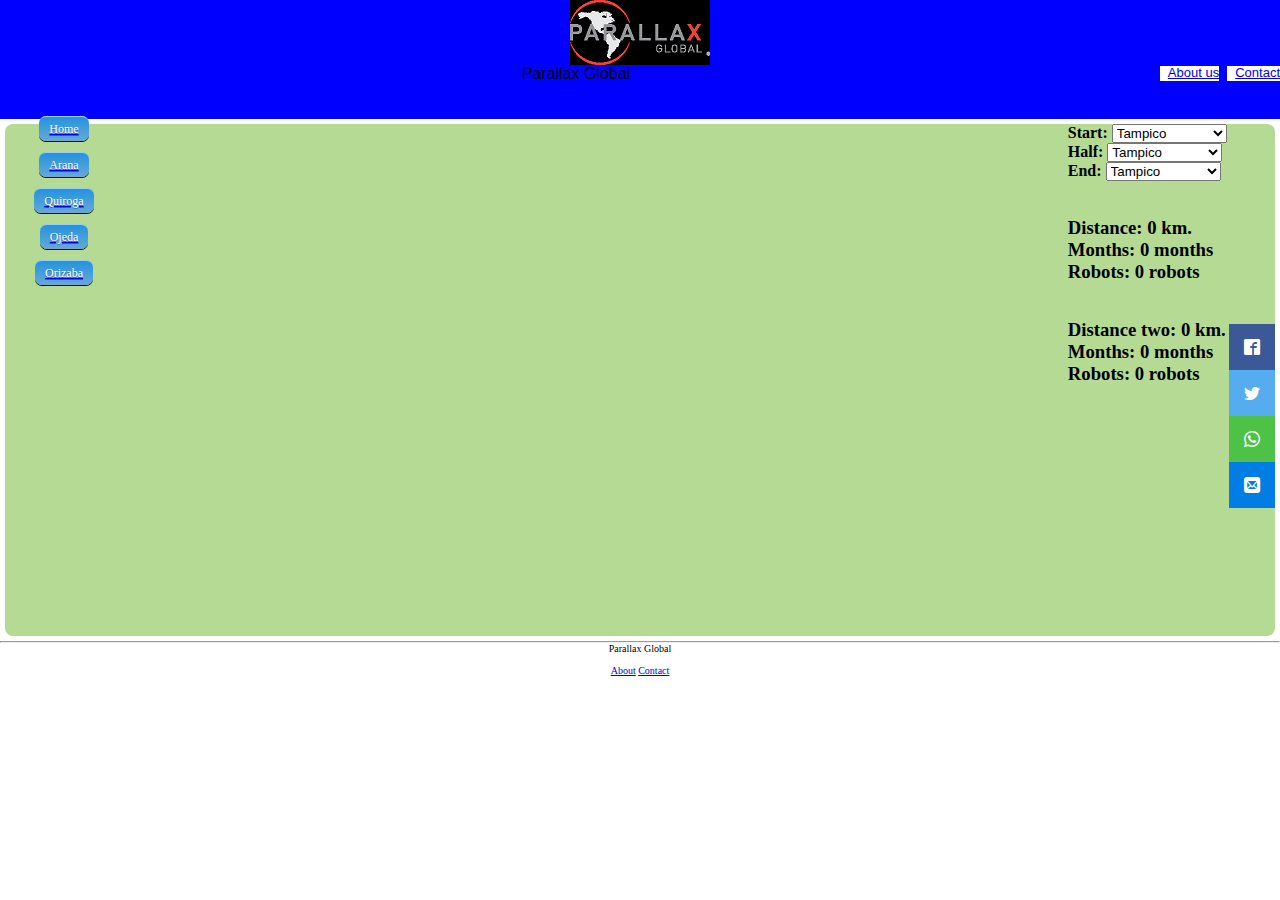
<file: Proyecto4/WebContent/index.html>
<!DOCTYPE html>
<html>
<head>
<meta charset="UTF-8">
<title>HOME PAGE</title>
<link rel="stylesheet" href="css/parallax.css"/>
<script type="text/javascript" src="http://maps.google.com/maps/api/js?sensor=false"></script>
<link rel="stylesheet" type="text/css" href="css/slide.css">
<link rel="stylesheet" type="text/css" href="css/redes.css">
<script type="text/javascript" src="js/maps.js"></script>
</head>
<body >

<div id="header">   
<img class="imgcenter" alt="logo" src="img/parallax.png" />
<span class="headerBanner"> Parallax Global</span>
<a href="http://stevestangl.com/parallax/partners.html" class="headerSmallText">Contact </a>
<a href="about.html" class="headerSmallText">About us</a><br/><br/><br/>
<div id="left">
		
		<div id="menu"><a href="index.html"><span class="button">Home</span></a></div><br/>
			<div id="menu"><a href="arana.html"><span class="button">Arana</span></a></div><br/>
			<div id="menu"><a href="quiroga.html"><span class="button">Quiroga</span></a></div> <br/>
			<div id="menu"><a href="ojeda.html"><span class="button">Ojeda</span></a></div><br/>
			<div id="menu"><a href="orizaba.html"><span class="button">Orizaba</span></a></div>
        
		</div>
</div>

	<div id="middle">
	<div id="map">
	</div>
      
	  
	
	

<div id="right">
<div class="visible-lg">
  <div class="social">
  <ul id="boton">
    <li><a href="https://www.facebook.com/profile.php?id=100002113237393" target="_blank" class="icon-facebook2"></a></li>
    <li><a href="http://www.twitter.com/pemex?lang=es" target="_blank" class="icon-twitter"></a></li>
    <li><a href="http://www.whatsapp.com" target="_blank" class="icon-whatsapp"></a></li>
    <li><a href="http://www.gmail.com" target="_blank" class="icon-mail"></a></li>
  </ul>
  </div>
  </div>
<div>
<strong>Start:</strong>
<select id="start" onchange="calcRoute();">
	<option value="Tampico, Tamaulipas, Mexico">Tampico  </option>
	<option value="Veracruz, Veracruz-Llave, Mexico">Veracruz</option>
	<option value="Aguascalientes, Aguascalientes, Mexico">Aguascalientes</option>
	<option value="Monterrey, Nuevo Leon, Mexico">Monterrey</option>
	<option value="San Luis Potosi, San Luis Potosi, Mexico">San Luis Potosi</option>
	<option value="Matamoros, Tapms, Mexico">Matamoros</option>
	<option value="Campeche, Belisario Domínguez, Mexico">Campeche</option>
	<option value="Durango, Dgo, Mexico">Durango</option>
	<option value="Hermosillo, Sonora, Mexico">Hermosillo</option>
	<option value="Ciudad Victoria, Tamps, Mexico">Ciudad Victoria</option>
	<option value="Acapulco, Guerrero, Mexico">Acapulco</option>
	<option value="Cancún, Quintana Roo, Mexico">Cancún</option>
	<option value="Arana, Golfo de México">Arana</option>
	<option value="Quiroga, Golfo de México">Quiroga</option>
	<option value="Orizba, Golfo de México">Orizaba</option>
	<option value="Ojeda Golfo de México">Ojeda</option>
	
</select>
<br/>
<strong>Half:</strong>
<select id="half" onchange="calcRoute();">
	<option value="Tampico, Tamaulipas, Mexico">Tampico</option>
	<option value="Veracruz, Veracruz-Llave, Mexico">Veracruz</option>
	<option value="Aguascalientes, Aguascalientes, Mexico">Aguascalientes</option>
	<option value="Monterrey, Nuevo Leon, Mexico">Monterrey</option>
	<option value="San Luis Potosi, San Luis Potosi, Mexico">San Luis Potosi</option>
	<option value="Matamoros, Tapms, Mexico">Matamoros</option>
	<option value="Campeche, Belisario Domínguez, Mexico">Campeche</option>
	<option value="Durango, Dgo, Mexico">Durango</option>
	<option value="Hermosillo, Sonora, Mexico">Hermosillo</option>
	<option value="Ciudad Victoria, Tamps, Mexico">Ciudad Victoria</option>
	<option value="Acapulco, Guerrero, Mexico">Acapulco</option>
	<option value="Cancún, Quintana Roo, Mexico">Cancún</option>
	<option value="Arana, Golfo de México">Arana</option>
	<option value="Quiroga, Golfo de México">Quiroga</option>
	<option value="Orizba, Golfo de México">Orizaba</option>
	<option value="Ojeda Golfo de México">Ojeda</option>

</select>
<br/>
<strong>End:</strong>
<select id="end" onchange="calcRoute1();">
	<option value="Tampico, Tamaulipas, Mexico">Tampico</option>
	<option value="Veracruz, Veracruz-Llave, Mexico">Veracruz</option>
	<option value="Aguascalientes, Aguascalientes, Mexico">Aguascalientes</option>
	<option value="Monterrey, Nuevo Leon, Mexico">Monterrey</option>
	<option value="San Luis Potosi, San Luis Potosi, Mexico">San Luis Potosi</option>
	<option value="Matamoros, Tapms, Mexico">Matamoros</option>
	<option value="Campeche, Belisario Domínguez, Mexico">Campeche</option>
	<option value="Durango, Dgo, Mexico">Durango</option>
	<option value="Hermosillo, Sonora, Mexico">Hermosillo</option>
	<option value="Ciudad Victoria, Tamps, Mexico">Ciudad Victoria</option>
	<option value="Acapulco, Guerrero, Mexico">Acapulco</option>
	<option value="Cancún, Quintana Roo, Mexico">Cancún</option>
	<option value="Arana, Golfo de México">Arana</option>
	<option value="Quiroga, Golfo de México">Quiroga</option>
	<option value="Orizba, Golfo de México">Orizaba</option>
	<option value="Ojeda Golfo de México">Ojeda</option>

</select>
</div>

<br/>
<br/>
<h3>Distance: <strong id="distance">0</strong> km.  <br/>  
		Months: <strong id="meses">0</strong> months <br/>     
		Robots: <strong id="rob">0</strong> robots</h3> <br/>
<br/>
<h3>Distance two: <strong id="distance2">0</strong> km.<br/>
	Months: <strong id="meses1">0</strong> months<br/>
	Robots: <strong id="rob1">0</strong> robots</h3><br/>
	</div>

</div>

<div id="footer">
<hr/>
	<p>Parallax Global</p><br/>
		<a href="about.html">About</a>
        <a href="http://stevestangl.com/parallax/partners.html">Contact</a>
	</div>
	
</body>
</html>
</file>
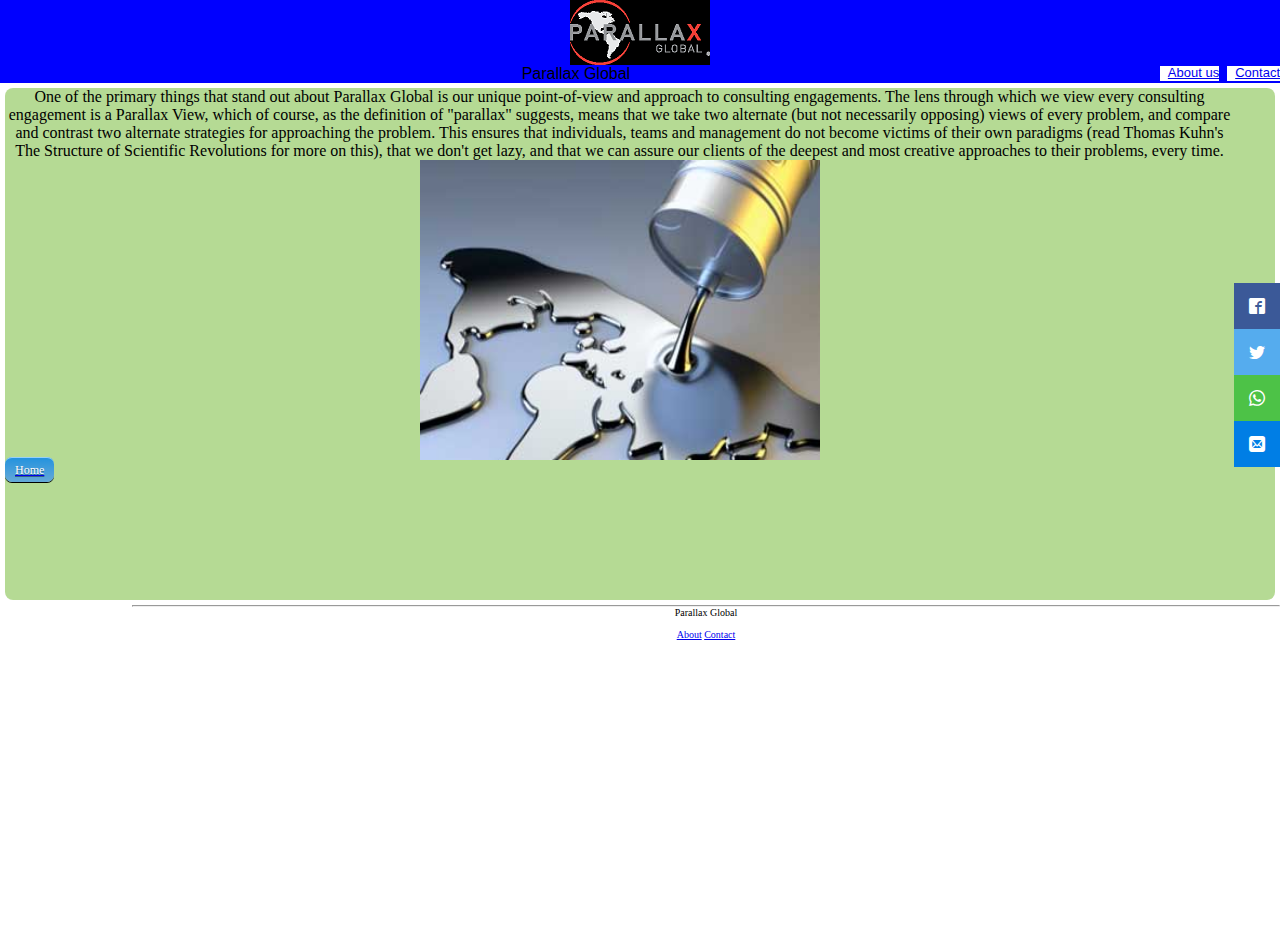
<file: Proyecto4/WebContent/about.html>
<!DOCTYPE html>
<html>
<head>
<meta charset="UTF-8">
<title>About us</title>
<link rel="stylesheet" href="css/parallax.css"/>
<link rel="stylesheet" type="text/css" href="css/slide.css">
<link rel="stylesheet" type="text/css" href="css/redes.css">
</head>
<body>
<div id="header">   
<img class="imgcenter" alt="logo" src="img/parallax.png" />
<span class="headerBanner"> Parallax Global</span>
<a href="http://stevestangl.com/parallax/partners.html" class="headerSmallText">Contact </a>
<a href="about.html" class="headerSmallText">About us</a>
</div>
<div id="right">
<div class="visible-lg">
  <div class="social">
  <ul id="boton">
    <li><a href="https://www.facebook.com/profile.php?id=100002113237393" target="_blank" class="icon-facebook2"></a></li>
    <li><a href="http://www.twitter.com/pemex?lang=es" target="_blank" class="icon-twitter"></a></li>
    <li><a href="http://www.whatsapp.com" target="_blank" class="icon-whatsapp"></a></li>
    <li><a href="http://www.gmail.com" target="_blank" class="icon-mail"></a></li>
  </ul>
  </div>
  </div>
  </div>
  

	<div id="middle">
	<p class="e1">
	One of the primary things that stand out about Parallax Global is our unique
	point-of-view and approach to consulting engagements. The lens through which 
	we view every consulting engagement is a Parallax View, which of course, as 
	the definition of "parallax" suggests, means that we take two alternate 
	(but not necessarily opposing) views of every problem, and compare and 
	contrast two alternate strategies for approaching the problem. This ensures 
	that individuals, teams and management do not become victims of their own 
	paradigms (read Thomas Kuhn's The Structure of Scientific Revolutions for 
	more on this), that we don't get lazy, and that we can assure our clients of 
	the deepest and most creative approaches to their problems, every time.
</p>
<img alt="Image" src="img/petroleo1.jpg" 
	width="400px" height="300" class="imgcenter">
      <div id="left">
		
		<div id="menu"><a href="index.html"><span class="button">Home</span></a></div><br/>
			      
		</div>
	</div>
<div id="footer">
<hr/>
	<p>Parallax Global</p><br/>
		<a href="about.html">About</a>
        <a href="http://stevestangl.com/parallax/partners.html">Contact</a>
	</div>
</body>
</html>
</file>
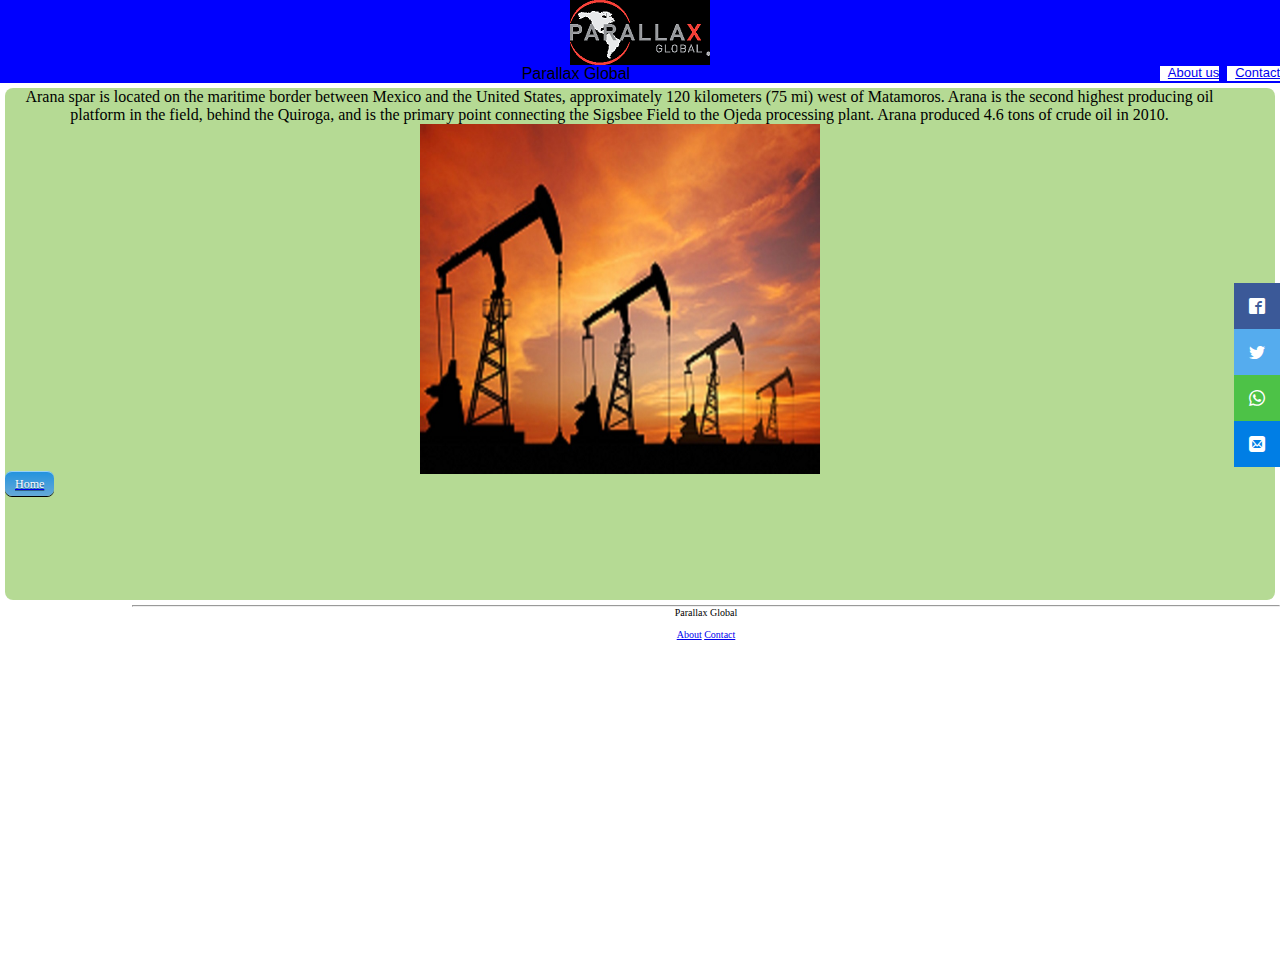
<file: Proyecto4/WebContent/arana.html>
<!DOCTYPE html>
<html>
<head>
<meta charset="UTF-8">
<title>Arana</title>
<link rel="stylesheet" href="css/parallax.css"/>
<link rel="stylesheet" type="text/css" href="css/slide.css">
<link rel="stylesheet" type="text/css" href="css/redes.css">
</head>
<body>
<div id="header">   
<img class="imgcenter" alt="logo" src="img/parallax.png" />
<span class="headerBanner"> Parallax Global</span>
<a href="http://stevestangl.com/parallax/partners.html" class="headerSmallText">Contact </a>
<a href="about.html" class="headerSmallText">About us</a>
</div>
<div id="right">
<div class="visible-lg">
  <div class="social">
  <ul id="boton">
    <li><a href="https://www.facebook.com/profile.php?id=100002113237393" target="_blank" class="icon-facebook2"></a></li>
    <li><a href="http://www.twitter.com/pemex?lang=es" target="_blank" class="icon-twitter"></a></li>
    <li><a href="http://www.whatsapp.com" target="_blank" class="icon-whatsapp"></a></li>
    <li><a href="http://www.gmail.com" target="_blank" class="icon-mail"></a></li>
  </ul>
  </div>
  </div>
  </div>
  

	<div id="middle">
	<p class="e1">
	Arana spar is located on the maritime border between Mexico
	and the United States, approximately 120 kilometers (75 mi)
	west of Matamoros. Arana is the second highest producing oil
	platform in the field, behind the Quiroga, and is the primary point 
	connecting the Sigsbee Field to the Ojeda processing plant.
	Arana produced 4.6 tons of crude oil in 2010.
</p>
<img alt="Image" src="img/petroleo.jpg" 
	width="400px" height="350" class="imgcenter">
      <div id="left">
		
		<div id="menu"><a href="index.html"><span class="button">Home</span></a></div><br/>
			      
		</div>
	</div>
<div id="footer">
<hr/>
	<p>Parallax Global</p><br/>
		<a href="about.html">About</a>
        <a href="http://stevestangl.com/parallax/partners.html">Contact</a>
	</div>
</body>
</html>
</file>
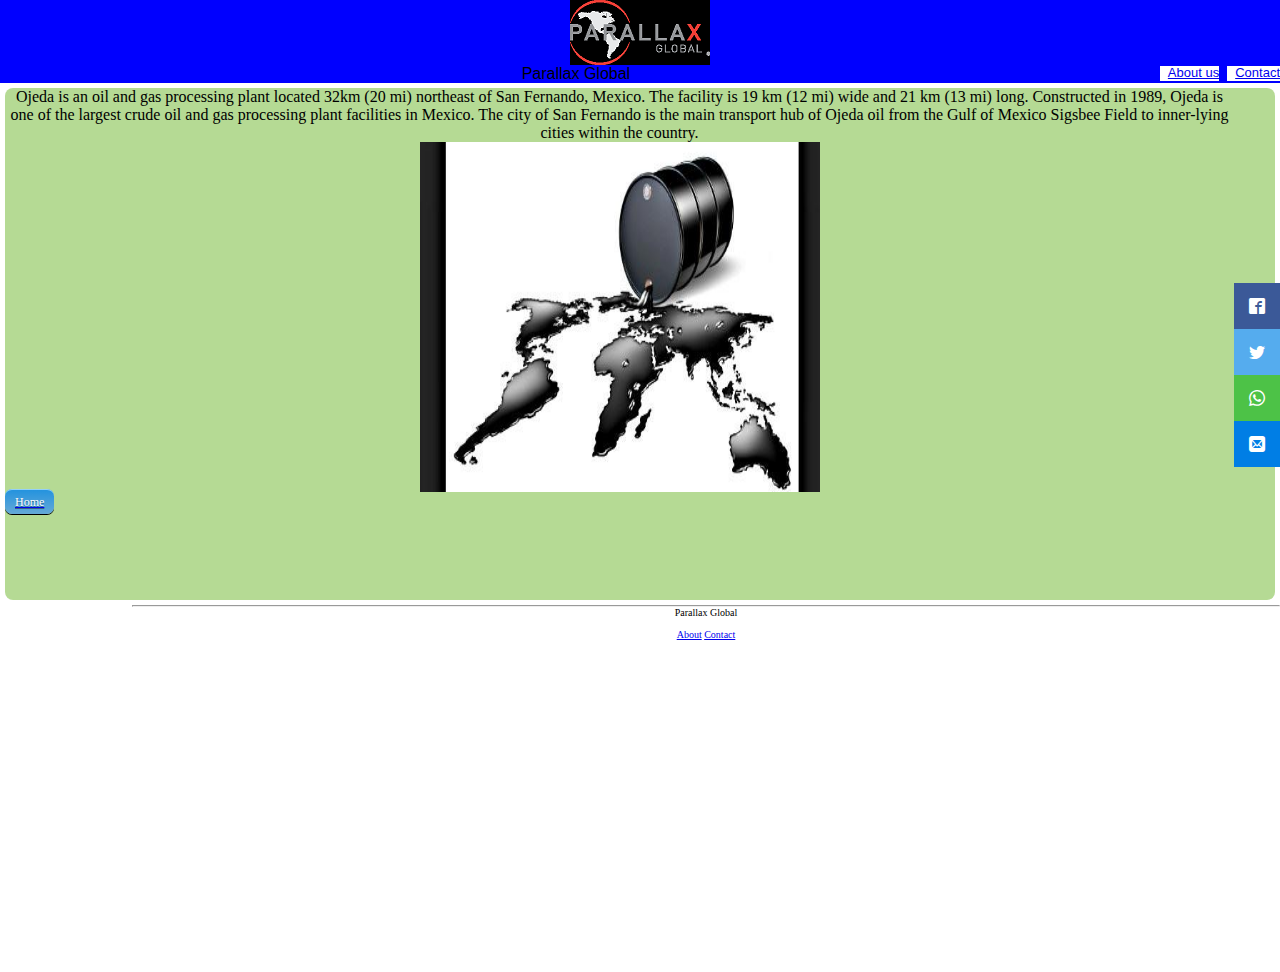
<file: Proyecto4/WebContent/ojeda.html>
<!DOCTYPE html>
<html>
<head>
<meta charset="UTF-8">
<title>Ojeda</title>
<link rel="stylesheet" href="css/parallax.css"/>
<link rel="stylesheet" type="text/css" href="css/slide.css">
<link rel="stylesheet" type="text/css" href="css/redes.css">
</head>
<body>
<div id="header">   
<img class="imgcenter" alt="logo" src="img/parallax.png" />
<span class="headerBanner"> Parallax Global</span>
<a href="http://stevestangl.com/parallax/partners.html" class="headerSmallText">Contact </a>
<a href="about.html" class="headerSmallText">About us</a>
</div>
<div id="right">
<div class="visible-lg">
  <div class="social">
  <ul id="boton">
    <li><a href="https://www.facebook.com/profile.php?id=100002113237393" target="_blank" class="icon-facebook2"></a></li>
    <li><a href="http://www.twitter.com/pemex?lang=es" target="_blank" class="icon-twitter"></a></li>
    <li><a href="http://www.whatsapp.com" target="_blank" class="icon-whatsapp"></a></li>
    <li><a href="http://www.gmail.com" target="_blank" class="icon-mail"></a></li>
  </ul>
  </div>
  </div>
  </div>
  

	<div id="middle">
	<p class="e1">
	Ojeda is an oil and gas processing plant located 32km (20 mi) northeast of 
	San Fernando, Mexico. The facility is 19 km (12 mi) wide and 21 km (13 mi) 
	long. Constructed in 1989, Ojeda is one of the largest crude oil and gas 
	processing plant facilities in Mexico. The city of San Fernando is the main 
	transport hub of Ojeda oil from the Gulf of Mexico Sigsbee Field to inner-lying
	cities within the country.
</p>
<img alt="Image" src="img/petroleoo.jpg" 
	width="400px" height="350" class="imgcenter">
      <div id="left">
		
		<div id="menu"><a href="index.html"><span class="button">Home</span></a></div><br/>
			      
		</div>
	</div>
<div id="footer">
<hr/>
	<p>Parallax Global</p><br/>
		<a href="about.html">About</a>
        <a href="http://stevestangl.com/parallax/partners.html">Contact</a>
	</div>
</body>
</html>
</file>
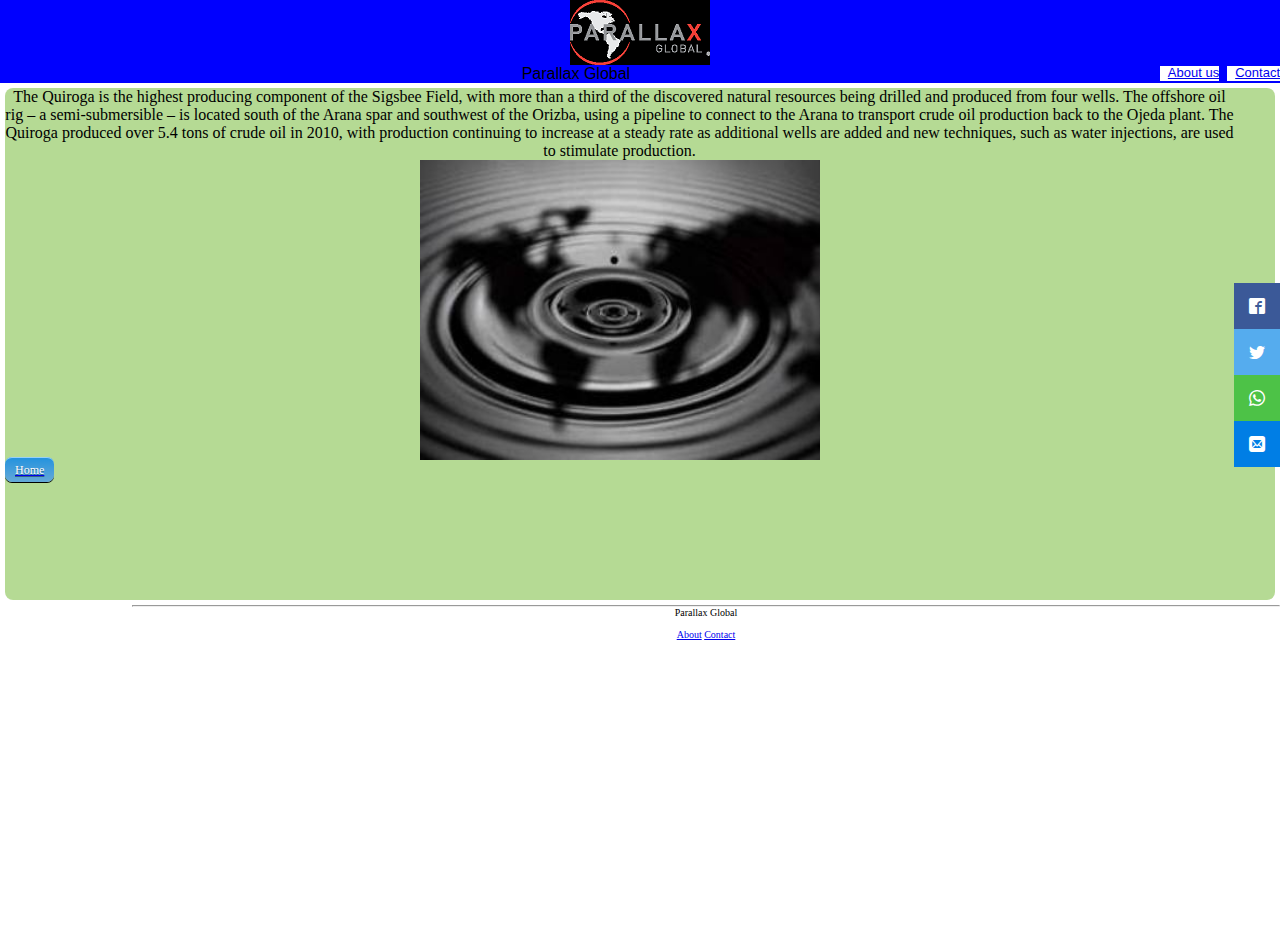
<file: Proyecto4/WebContent/orizaba.html>
<!DOCTYPE html>
<html>
<head>
<meta charset="UTF-8">
<title>Orizaba</title>
<link rel="stylesheet" href="css/parallax.css"/>
<link rel="stylesheet" type="text/css" href="css/slide.css">
<link rel="stylesheet" type="text/css" href="css/redes.css">
</head>
<body>
<div id="header">   
<img class="imgcenter" alt="logo" src="img/parallax.png" />
<span class="headerBanner"> Parallax Global</span>
<a href="http://stevestangl.com/parallax/partners.html" class="headerSmallText">Contact </a>
<a href="about.html" class="headerSmallText">About us</a>
</div>
<div id="right">
<div class="visible-lg">
  <div class="social">
  <ul id="boton">
    <li><a href="https://www.facebook.com/profile.php?id=100002113237393" target="_blank" class="icon-facebook2"></a></li>
    <li><a href="http://www.twitter.com/pemex?lang=es" target="_blank" class="icon-twitter"></a></li>
    <li><a href="http://www.whatsapp.com" target="_blank" class="icon-whatsapp"></a></li>
    <li><a href="http://www.gmail.com" target="_blank" class="icon-mail"></a></li>
  </ul>
  </div>
  </div>
  </div>
  

	<div id="middle">
	<p class="e1">
	The Quiroga is the highest producing component of the Sigsbee Field, with 
	more than a third of the discovered natural resources being drilled and 
	produced from four wells. The offshore oil rig – a semi-submersible – is 
	located south of the Arana spar and southwest of the Orizba, using a pipeline 
	to connect to the Arana to transport crude oil production back to the Ojeda plant. 
	The Quiroga produced over 5.4 tons of crude oil in 2010, with production continuing 
	to increase at a steady rate as additional wells are added and new techniques, such 
	as water injections, are used to stimulate production. 
</p>
<img alt="Image" src="img/crudo.jpg" 
	width="400px" height="300" class="imgcenter">
      <div id="left">
		
		<div id="menu"><a href="index.html"><span class="button">Home</span></a></div><br/>
			      
		</div>
	</div>
<div id="footer">
<hr/>
	<p>Parallax Global</p><br/>
		<a href="about.html">About</a>
        <a href="http://stevestangl.com/parallax/partners.html">Contact</a>
	</div>
</body>
</html>
</file>
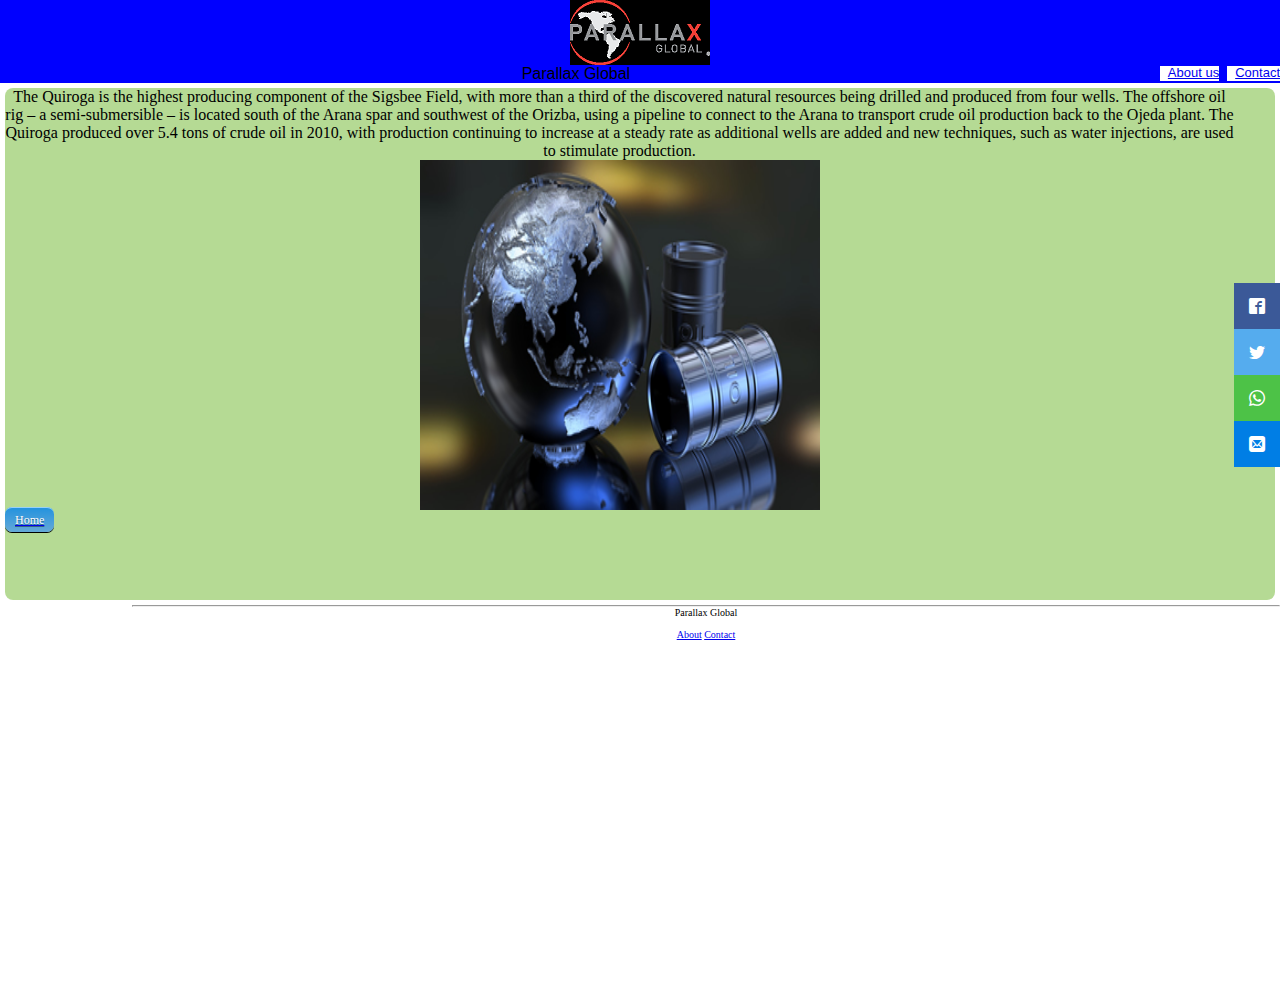
<file: Proyecto4/WebContent/quiroga.html>
<!DOCTYPE html>
<html>
<head>
<meta charset="UTF-8">
<title>Quiroga</title>
<link rel="stylesheet" href="css/parallax.css"/>
<link rel="stylesheet" type="text/css" href="css/slide.css">
<link rel="stylesheet" type="text/css" href="css/redes.css">
</head>
<body>
<div id="header">   
<img class="imgcenter" alt="logo" src="img/parallax.png" />
<span class="headerBanner"> Parallax Global</span>
<a href="http://stevestangl.com/parallax/partners.html" class="headerSmallText">Contact </a>
<a href="about.html" class="headerSmallText">About us</a>
</div>
<div id="right">
<div class="visible-lg">
  <div class="social">
  <ul id="boton">
    <li><a href="https://www.facebook.com/profile.php?id=100002113237393" target="_blank" class="icon-facebook2"></a></li>
    <li><a href="http://www.twitter.com/pemex?lang=es" target="_blank" class="icon-twitter"></a></li>
    <li><a href="http://www.whatsapp.com" target="_blank" class="icon-whatsapp"></a></li>
    <li><a href="http://www.gmail.com" target="_blank" class="icon-mail"></a></li>
  </ul>
  </div>
  </div>
  </div>
  

	<div id="middle">
	<p class="e1">
	The Quiroga is the highest producing component of the Sigsbee Field, 
	with more than a third of the discovered natural resources being drilled
	and produced from four wells. The offshore oil rig – a semi-submersible – 
	is located south of the Arana spar and southwest of the Orizba, using a 
	pipeline to connect to the Arana to transport crude oil production back 
	to the Ojeda plant. The Quiroga produced over 5.4 tons of crude oil in 2010, 
	with production continuing to increase at a steady rate as additional wells 
	are added and new techniques, such as water injections, are used to stimulate production. 
</p>
<img alt="Image" src="img/mundo.jpg" 
	width="400px" height="350" class="imgcenter">
      <div id="left">
		
		<div id="menu"><a href="index.html"><span class="button">Home</span></a></div><br/>
			      
		</div>
	</div>
<div id="footer">
<hr/>
	<p>Parallax Global</p><br/>
		<a href="about.html">About</a>
        <a href="http://stevestangl.com/parallax/partners.html">Contact</a>
	</div>
</body>
</html>
</file>
<file: Proyecto4/WebContent/css/parallax.css>
@CHARSET "UTF-8";

#header{
	text-align: center;
	border-bottom: 3px single gray;
	background-color: blue;
}
.headerBanner{
	text-align: center;
	font-family: Arial,Helvetica,sans-serif;
	font-size: 50 px;
	height: 51px;
	font-color: magenta;
}

.headerSmallText{
	background-color: #ffffff;
	font-family: Arial,Helvetica,sans-serif;
	font-size: 13px;
	height: 15px;
	line-height: 1.09;
	margin: 1px 0 0 8px;
	padding: 0 0 0 8px;
	float: right;
}
#map{
	float: left;
	width: 70%;
	padding-left: 2%;
	padding-right: 2%;
	min-height: 30em;
}
#left{
	float:left;
	width: 10%;
	min-height: 30em;
	
}
#center{
	float: left;
	width: 80%;
	padding-left: 1%;
	padding-right: 1%;
	min-height: 30em;
	}
#center-three-column{
	float: left;
	width: 70%;
	padding-left: 1%;
	padding-right: 1%;
	min-height: 30em;
}

#rigth{
	float: left;
	width: 10%;
	padding-left: 2%;
	padding-right: 1%;
	min-height: 30em;
}

#footer{
	font-size: 10px;
	height: 11px;
	width: 100%;
	text-align: center;
}
.button {
	border-top: 1px solid #96d1f8;
	background: #65a9d7;
	background: -webkit-gradient(linear, left top, left bottom, from(#2493de), to(#65a9d7));
	background: -webkit-linear-gradient(top, #2493de, #65a9d7);
	background: -moz-linear-gradient(top, #2493de, #65a9d7);
	background: -ms-linear-gradient(top, #2493de, #65a9d7);
	background: -o-linear-gradient(top, #2493de, #65a9d7);
	padding: 5px 10px;
	
	border-radius: 7px;
	
    box-shadow: rgba(0,0,0,1) 0 1px 0;
    text-shadow: rgba(0,0,0,.4) 0 1px 0;
    color: white;
    font-size: 12px;
    font-family: Georgia, Serif;
    text-decoration: none;
    horizontal-align: middle;
	margin-bottom:10px;
}
#middle{
	background: #33ccff; 
	background: rgba(150, 202, 102, 0.7);
	border-radius: 8px;
	min-height: 32em;
	margin: 5px;
}
p.e1{
	text-align: center;
}
IMG.imgcenter{
      display: block;
      margin-left: auto;
      margin-right: auto;
      border:none;
}
</file>
<file: Proyecto4/WebContent/css/slide.css>
* {
	margin:0;
	padding:0;
}
   
.slidesjs-pagination {
	background:#424242;
	list-style:none;
	overflow:hidden;
}
 
.slidesjs-pagination li {
	float:right;
}
 
.slidesjs-pagination li a {
	display:block;
	padding:10px 20px;
	color:#fff;
	text-decoration:none;
}
 
.slidesjs-pagination li a:hover {
	background:#000;
}
 
.slides .active {
	background:#000;
}
 
.slidesjs-navigation{
	background:#424242;
	color:#fff;
	text-decoration:none;
	display:inline-block;
	padding:10px 20px;
	float:right;
}

.slidesjs-navigation:hover{
	background:#000;
}

.social{
	float: right;
	position: relative;
	/*right: 0;*/
	top: 200px;
	z-index: 2000;
}
.social ul{
	list-style: none;
}

.social ul li a{
	display: inline-block;
	color: #fff;
	background: #000;
	padding: 15px 15px;
	text-decoration: none;
	-webkit-transition: all 700ms ease;
	-o-transition: all 700ms ease;
	transition: all 700ms ease;
}

.social ul li .icon-facebook2{background:#3b5998;}

.social ul li .icon-twitter{background:#55acee;}
.social ul li .icon-whatsapp{background:#4dc247;}
.social ul li .icon-mail{background:#007ee5;}

.social ul li a:hover{
	padding: 15px 25px;
	background: purple;
}
</file>
<file: Proyecto4/WebContent/css/redes.css>
@font-face {
    font-family: 'icomoon';
    src:    url('../fonts/icomoon.eot?nj2xvn');
    src:    url('../fonts/icomoon.eot?nj2xvn#iefix') format('embedded-opentype'),
        url('../fonts/icomoon.ttf?nj2xvn') format('truetype'),
        url('../fonts/icomoon.woff?nj2xvn') format('woff'),
        url('../fonts/icomoon.svg?nj2xvn#icomoon') format('svg');
    font-weight: normal;
    font-style: normal;
}

[class^="icon-"], [class*=" icon-"] {
    /* use !important to prevent issues with browser extensions that change fonts */
    font-family: 'icomoon' !important;
    speak: none;
    font-style: normal;
    font-weight: normal;
    font-variant: normal;
    text-transform: none;
    line-height: 1;

    /* Better Font Rendering =========== */
    -webkit-font-smoothing: antialiased;
    -moz-osx-font-smoothing: grayscale;
}

.icon-mail:before {
    content: "\ea83";
}
.icon-facebook2:before {
    content: "\ea91";
}
.icon-whatsapp:before {
    content: "\ea93";
}
.icon-twitter:before {
    content: "\ea96";
}
</file>
